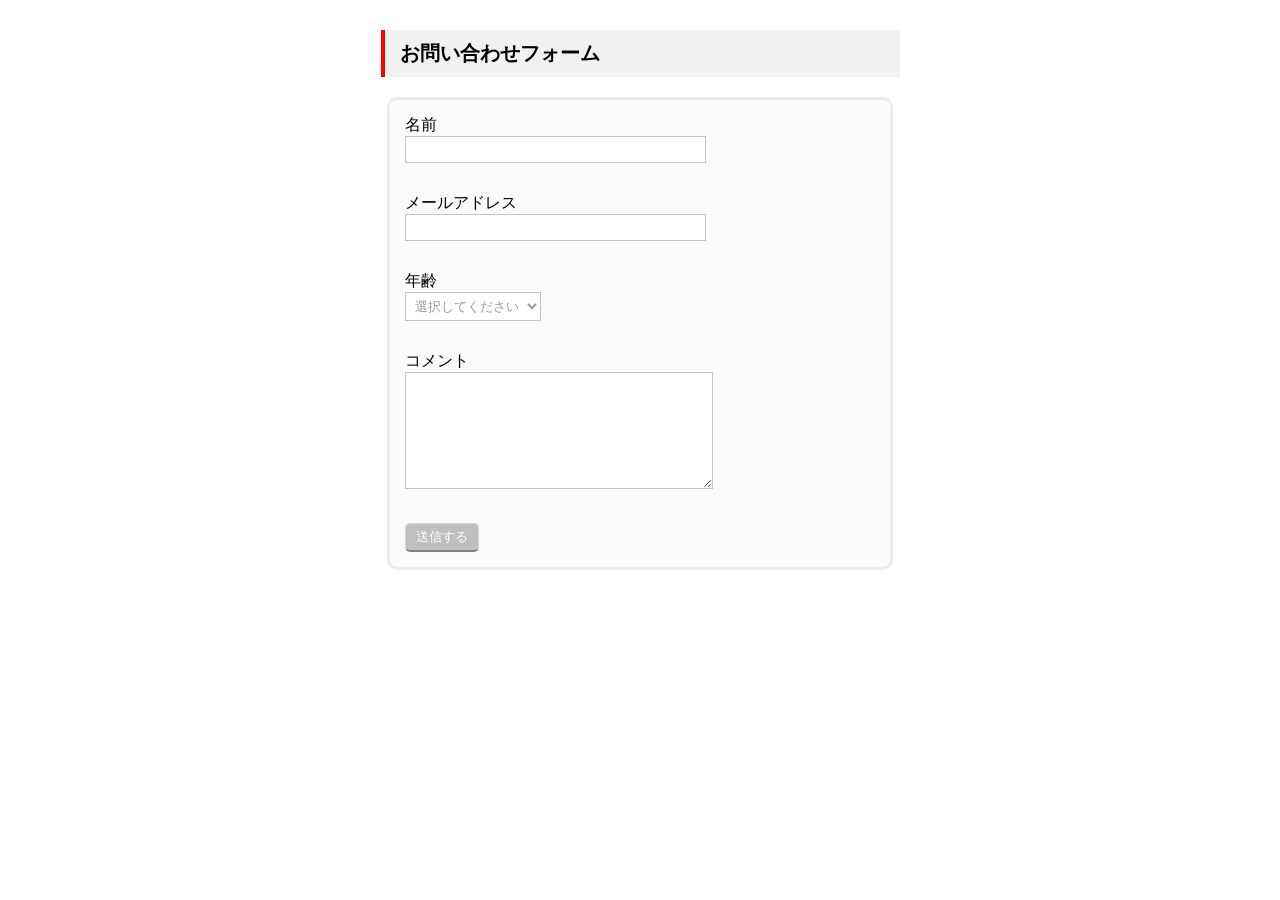
<file: contactform/index.html>
<!DOCTYPE html>
<html lang= "ja">
  <head>
    <meta charset="utf-8">
    <title>お問い合わせフォームを作る</title>
    <link rel="stylesheet" type="text/css" href="style.css">
  </head>

  <body>

    <h1>お問い合わせフォーム</h1>
    <form method="POST" action="mail_confirm.php">

      <div>
        <label>名前</label>
        <br>
        <input type="text" class="text" size="35" name="name" required/>
        <br>
      </div>

      <div>
        <label>メールアドレス</label>
        <br>
        <!-- どっとがなくてもなぜかはじかれない追加バリデーション必要 -->
        <input type="email" class="text" size="35" name="mail" required pattern="^[a-zA-Z0-9.!#$&'*+/=?^_`{|}~-]+@[a-zA-Z0-9](?:[a-zA-Z0-9-]{0,61}[a-zA-Z0-9])?(?:\.[a-zA-Z0-9](?:[a-zA-Z0-9-]{0,61}[a-zA-Z0-9])?)+$" />
        <br>
      </div>

      <div>
        <label>年齢</label>
        <br>
        <select class="dropdown" name="age" required>
          <option>選択してください</option>
          <script>
            for(var i = 18; i <= 65; i++){
              // + i +　→[++]で挟むことで変数として判別され文字列と結合できるようになる
              document.write("<option value= "+ i +">"+ i +"歳</option>");
            }
          </script>
        </select>
      </div>

      <div>
        <label>コメント</label>
        <br>
        <textarea rows="7" cols="35" name="comments" required></textarea>
      </div>
      <div>
        <input type="submit" value="送信する" class="submit">
      </div>
    </form>

  </body>
</html>
</file>
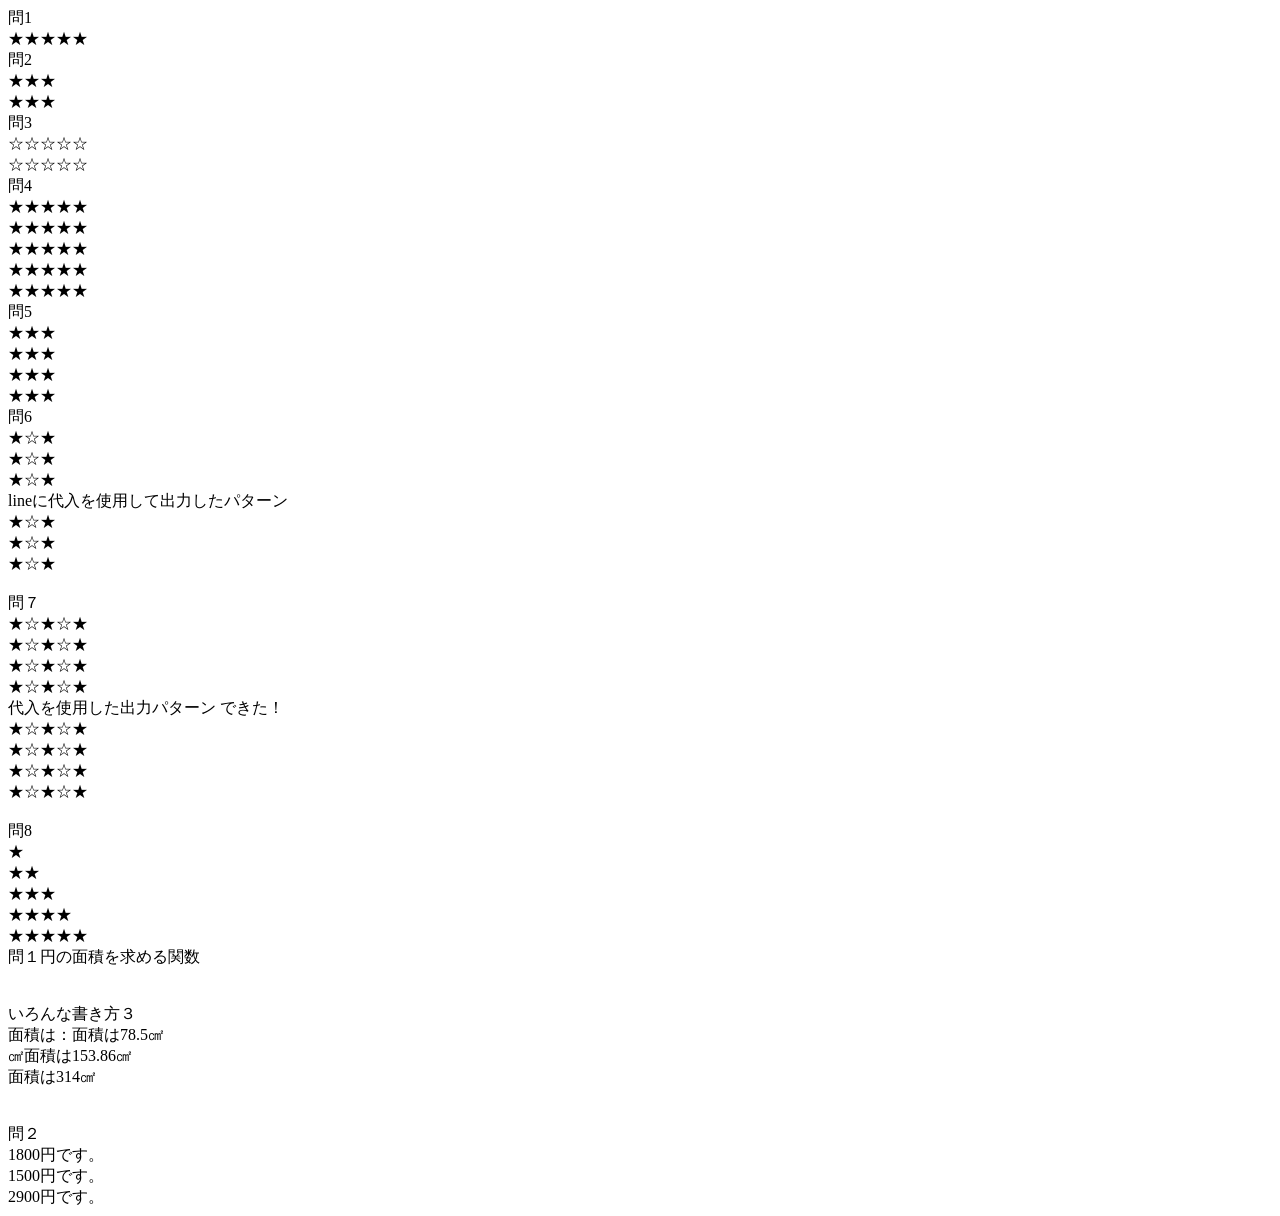
<file: js-practice/index.html>
<!DOCTYPE html>
<html lang="ja">
  <head>
    <meta charset="UTF-8">
    <title>JavaScript演習課題</title>
  </head>

  <body>
    <script type="text/javascript" src="script.js"></script>
  </body>
</html>
</file>
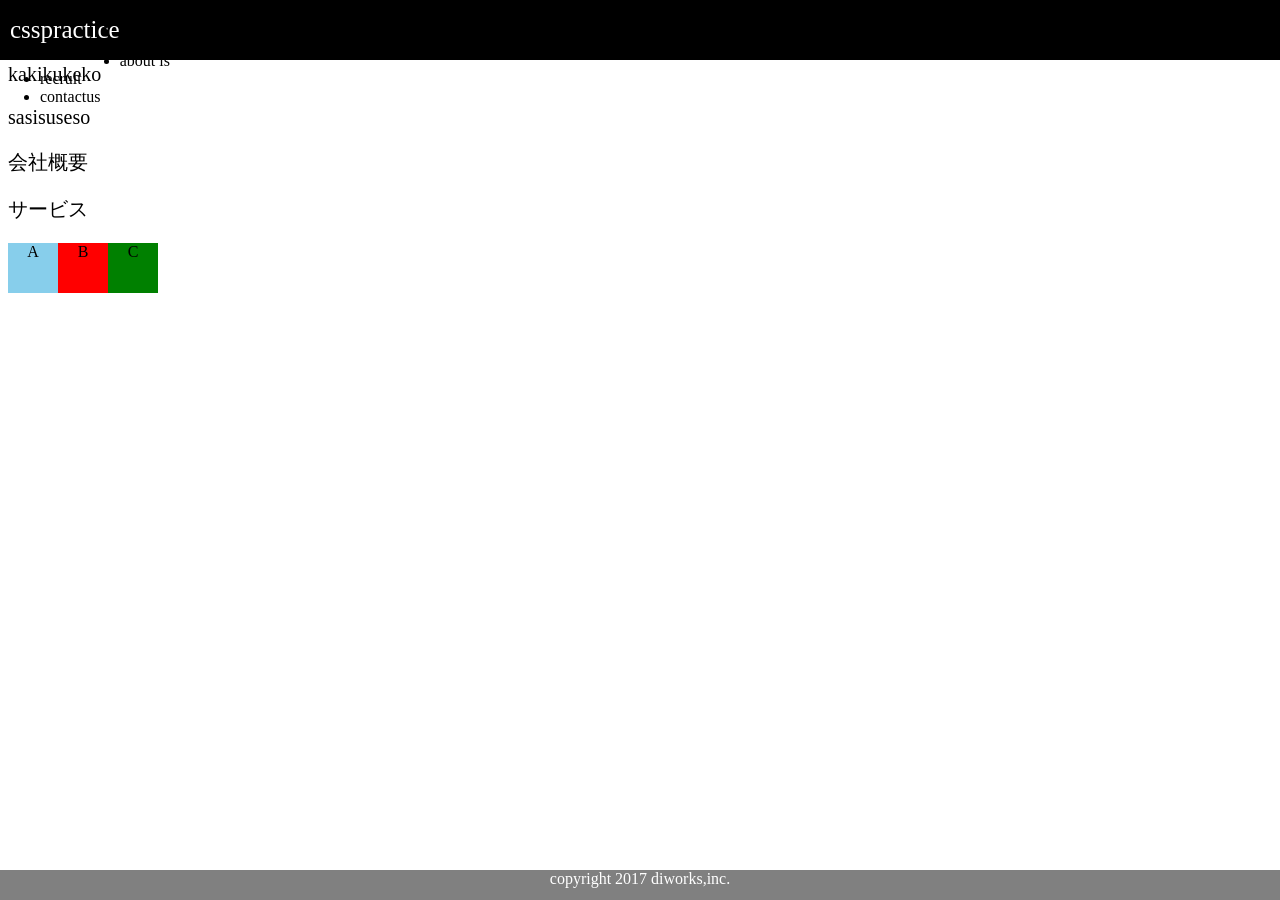
<file: syakyo/index.html>
<!DOCTYPEhtml>
<html lang="ja">
  <head>
    <meta charset="UTF-8">
    <title>CSSの基礎</title>
    <link rel ="stylesheet" type="text/css" href="style.css">
  </head>

  <body>
    
    <!--ここで疑問だったのは、固定バーとbottomlineの重なりの優先度-->
    <!--結論：プログラムは上から読み込まれるから、
    下に来てるやつが上書きされるような形で表示される-->
    <header>
      <div class="logo">csspractice</div>
      <ul>
       <li>home</li>
       <li>service</li>
       <li>about is</li>
       <li>recruit</li>
       <li>contactus</li>
      </ul>
    </header>
    
    <p>aiuro</p>
    <p>kakikukeko</p>
    <p>sasisuseso</p>
    <!--<div id="ber">固定バー</div>-->
    <p>会社概要</p>
    <p>サービス</p>
    <div class="box">
      <div class="box1">A</div>
      <div class="box2">B</div>
      <div class="box3">C</div>
    </div>
    <div class="bottomline">copyright 2017 diworks,inc.</div>
    <!--<div id="setsumei">-->
    <!--  プログラミングを勉強してみましょう-->
    <!--  <br>まずはHTMLとCSSからです-->
    <!--</div>-->

    <!--<h1>ボックス要素の学習</h1>-->
    <!--<div class="main">2017年のスケジュール</div>-->

      <!--ホームページを作ってみよう-->

      <!--<div class="hello">こんにちは！</div>-->
      <!--<h2>よろしくね</h2>-->

      <!--下記３時間目記載内容-->
      <!--<div class="abc">-->
      <!--  おはようございます。<br>-->
      <!--  こんにちは。<br>-->
      <!--  こんばんは。-->
      <!--</div>-->


      <!--下記４時間目記載内容-->
      <!--<div class="abc">ありがとう-->
      <!--<div class="XYZ">どういたしまして</div>-->
      <!--</div>-->

      <!--<div id="main">メイン画面-->
      <!--<div class="sub">サブ画面</div>-->
      <!--</div>-->

      <!--<h1 class="word">あいうえお</h1>-->
      <!--<div class="word">かきくけこ</div>-->

      <!--<h1>クラス１</h1>-->
      <!--<h2>クラス２</h2>-->
      <!--<h3>クラス３</h3>-->

      <!--<div class="name1">高木さん</div>-->
      <!--<div class="name2">山田さん</div>-->


      <!--  <div id="main">-->
      <!--    <h2>あいうえお</h2>-->
      <!--    かきくけこ-->
      <!--  </div>-->

      <!--<ul>-->
      <!--  <li class="nol">高橋</li>-->
      <!--  <li>田中</li>-->
      <!--  <li>山田</li>-->
      <!--</ul>-->

      <!--<ul>-->
      <!--  <li class="abc">東京</li>-->
      <!--  <li class="xyz">埼玉</li>-->
      <!--</ul>-->

      <!--<ul>-->
      <!--  <li>山田</li>-->
      <!--  <li>佐藤</li>-->
      <!--  <li>鈴木</li>-->
      <!--</ul>-->

      <!--<h2 class="no1">1組</h2>-->
      <!--青木、高木、松尾-->

      <!--<h2 class="no2">２組</h2>-->
      <!--高橋、山田、水野-->

      <!--<div class="a">hello</div>-->
      <!--<div class="b">hello</div>-->
      <!--<div class="ab">hello</div>-->


      <!--css写経1時間目に記載した内容下記-->
    <!--<h1>ABCDE</h1>-->
    <!--<h2>VWXYZ</h2>-->
    <!--<p>アルファベット</p>-->

    <!--<div class="abc">おはよう</div>-->
    <!--<div class="xyz">こんにちは</div>-->
    <!--<div id="aisatsu">-->
    <!--  <p>宜しくお願いします</p>-->
    <!--</div>-->
    <!--<div id="orei">ありがとう</div>-->
  </body>
</html>
</file>
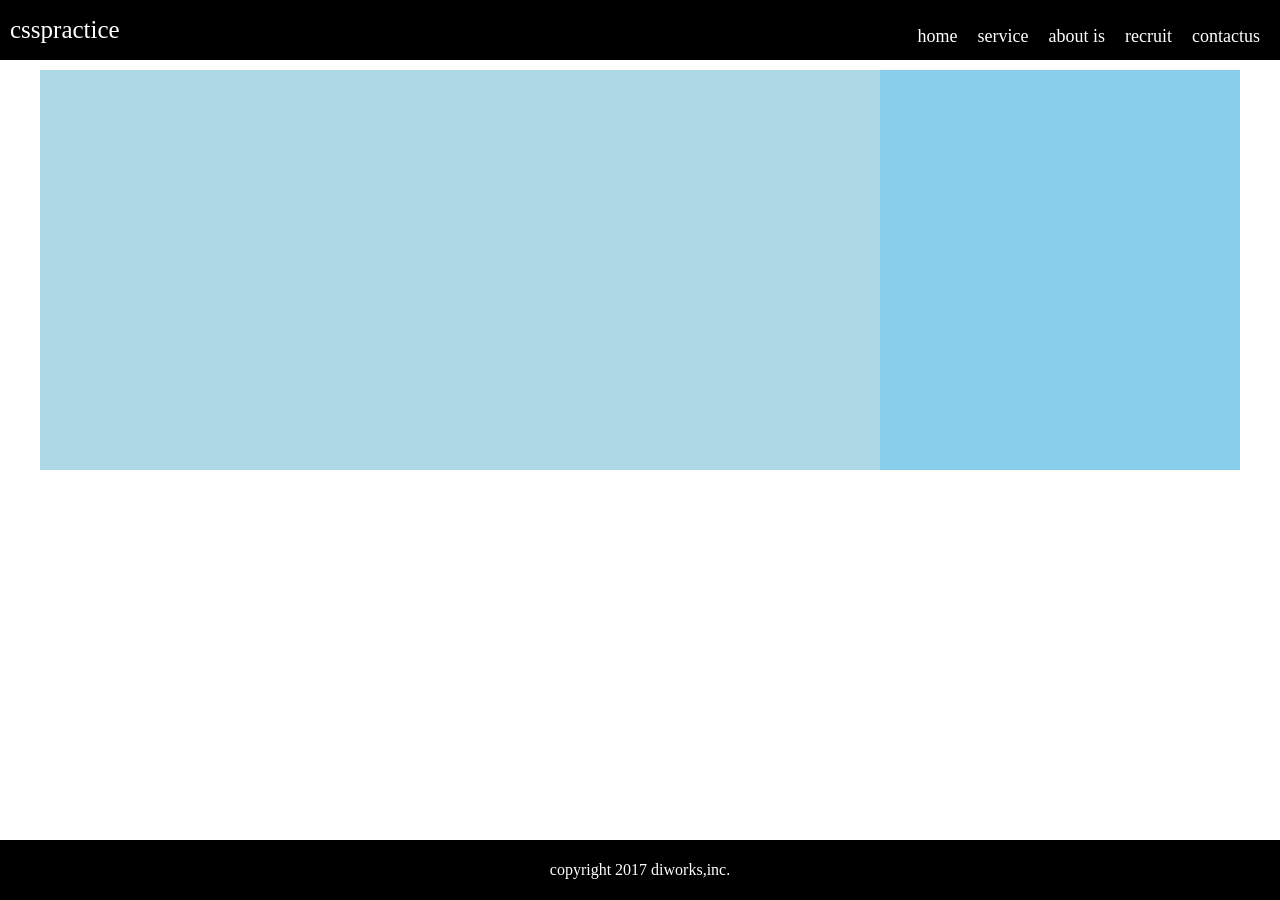
<file: html-practice/practice.html>
<!DOCTYPE html>
<html lang="ja">
  <head>
    <meta charset="UTF-8">
    <title>CSSの基礎</title>
    <link rel ="stylesheet" type="text/css" href="practice.css">
  </head>

  <body>
    <header>
      <div class="logo">csspractice</div>
      <ul>
       <li>home</li>
       <li>service</li>
       <li>about is</li>
       <li>recruit</li>
       <li>contactus</li>
      </ul>
    </header>

    <main>
      <div class="main-container">
        <div class="left"></div>
        <div class="right"></div>
      </div>
    </main>
    <footer>
      copyright 2017 diworks,inc.
    </footer>
  </body>
</html>
</file>
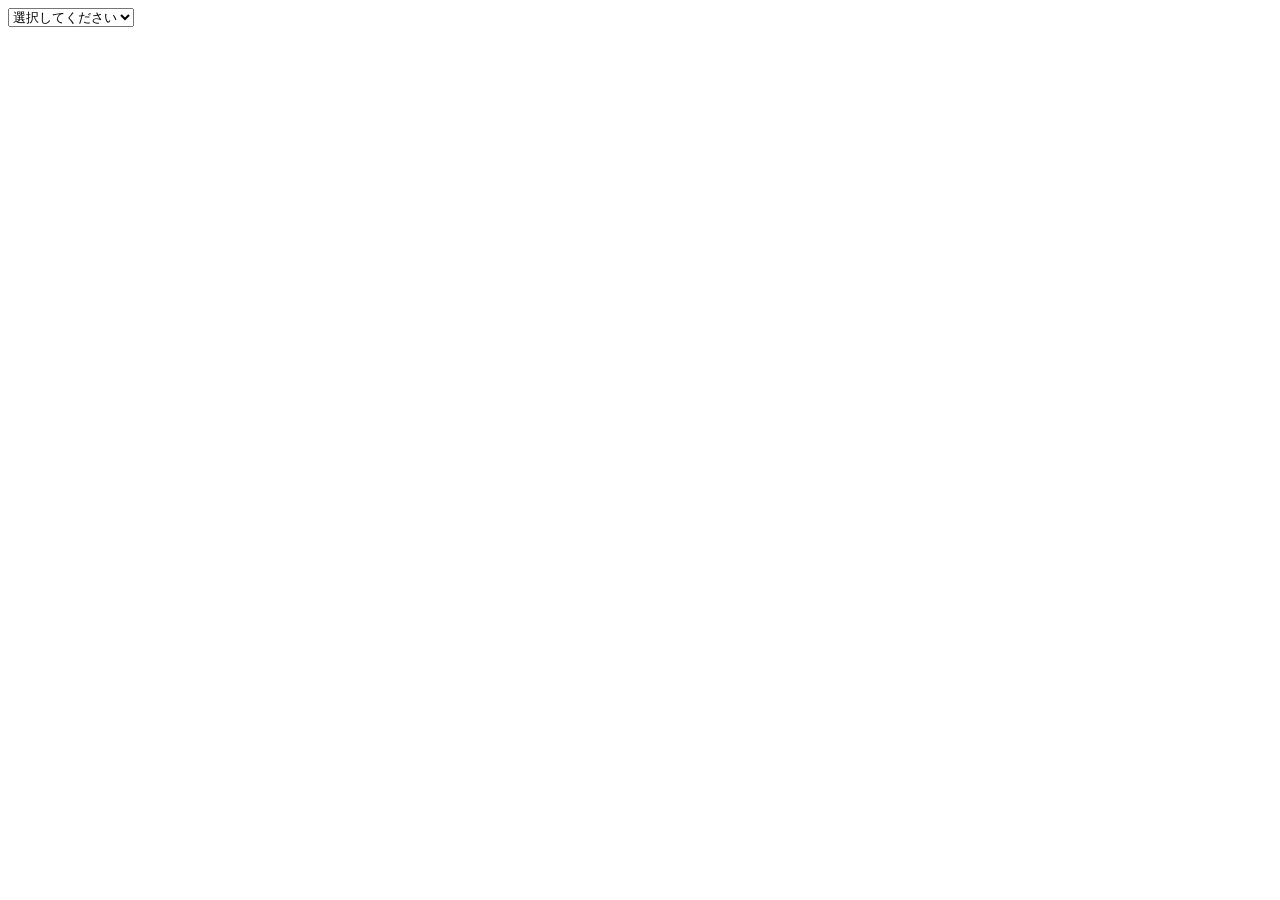
<file: js-practice/pulldown.html>
<!DOCTYPE html>
<html lang="ja">
  <head>
    <meta charset="UTF-8">
    <title>JavaScript演習課題</title>
  </head>

  <body>

    <!--jsファイルに分けて書いた方-->
  <!--<form>-->
  <!--  <select name="age">-->
  <!--    <option>選択してください</option>-->
  <!--    <script type="text/javascript" src="script.js"></script>-->
  <!--  </select>-->
  <!--</form>-->




  <!--htmlに書いた方-->
  <form>
    <select name="age">
      <option>選択してください</option>
      <script>
        for(var i =18; i <= 65; i++){
          document.write("<option>");
          document.write(i);
          document.write("</option>");
        }
      </script>
    </select>
  </form>
<!--name属性気を付けよう-->
<!--フロントエンド側は自分でつけてるので、okokだと思うけど、
適当な名前を付けてるとバックエンド側の人間に作業が渡った時に「これは何を表してんねや？」って
なってしまうので、データの内容を分かりやすく表している名称をつけよう！-->


  </body>
</html>
</file>
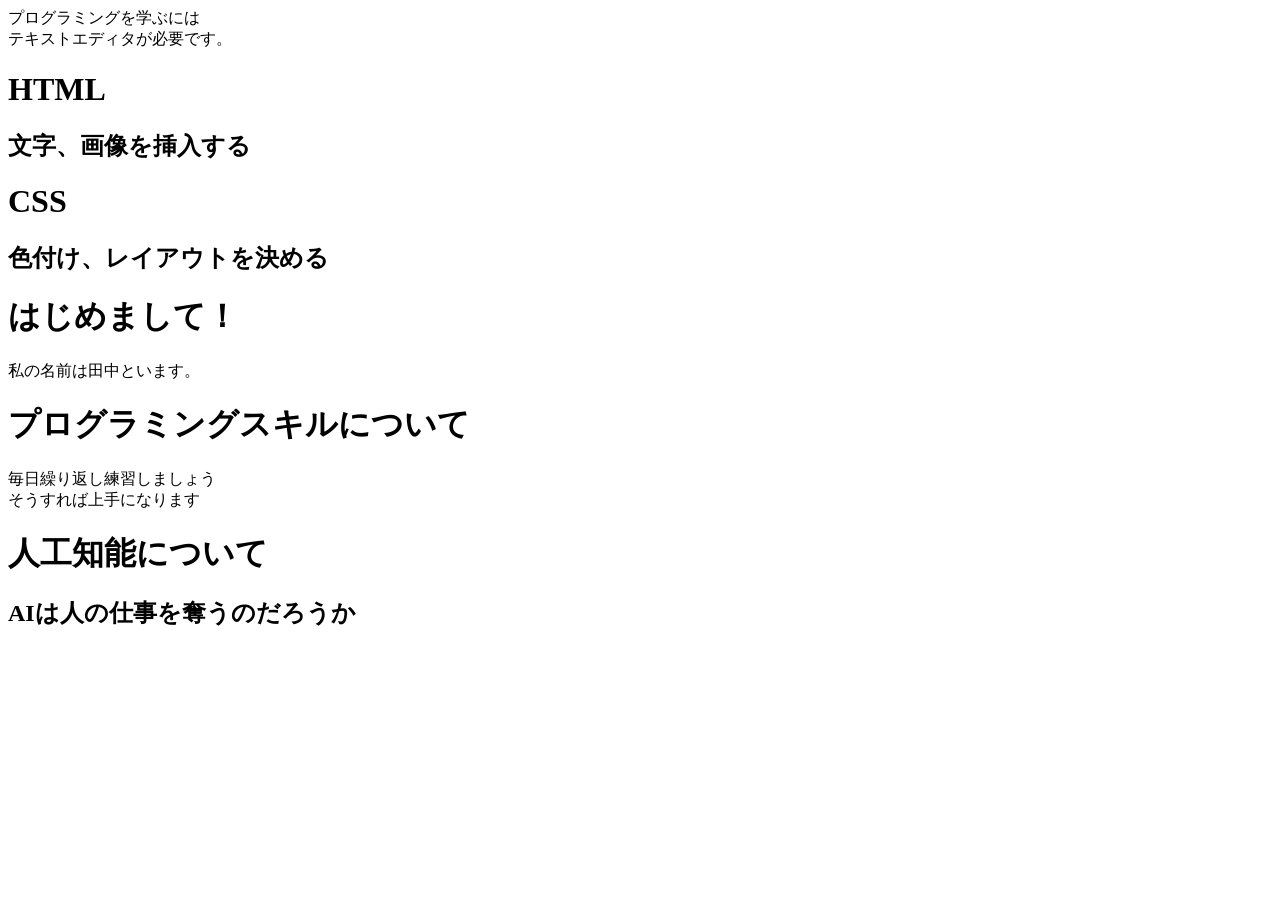
<file: syakyo/syakyo.html>
<!DOCTYPEhtml>
<html lang="ja">
  <head>
    <meta charset="UTF-8">
    <title>プログラミングを学ぶ</title>
  </head>
  <body>

    プログラミングを学ぶには<br>
    テキストエディタが必要です。
    <h1>HTML</h1>
    <h2>文字、画像を挿入する</h2>

    <h1>CSS</h1>
    <h2>色付け、レイアウトを決める</h2>

    <h1>はじめまして！</h1>
    <p>私の名前は田中といます。</p>
    <h1>プログラミングスキルについて</h1>
    <p>毎日繰り返し練習しましょう
    <br>そうすれば上手になります
    </p>
    <h1>人工知能について</h1>
    <h2>AIは人の仕事を奪うのだろうか</h2>
  </body>
</html>
</file>
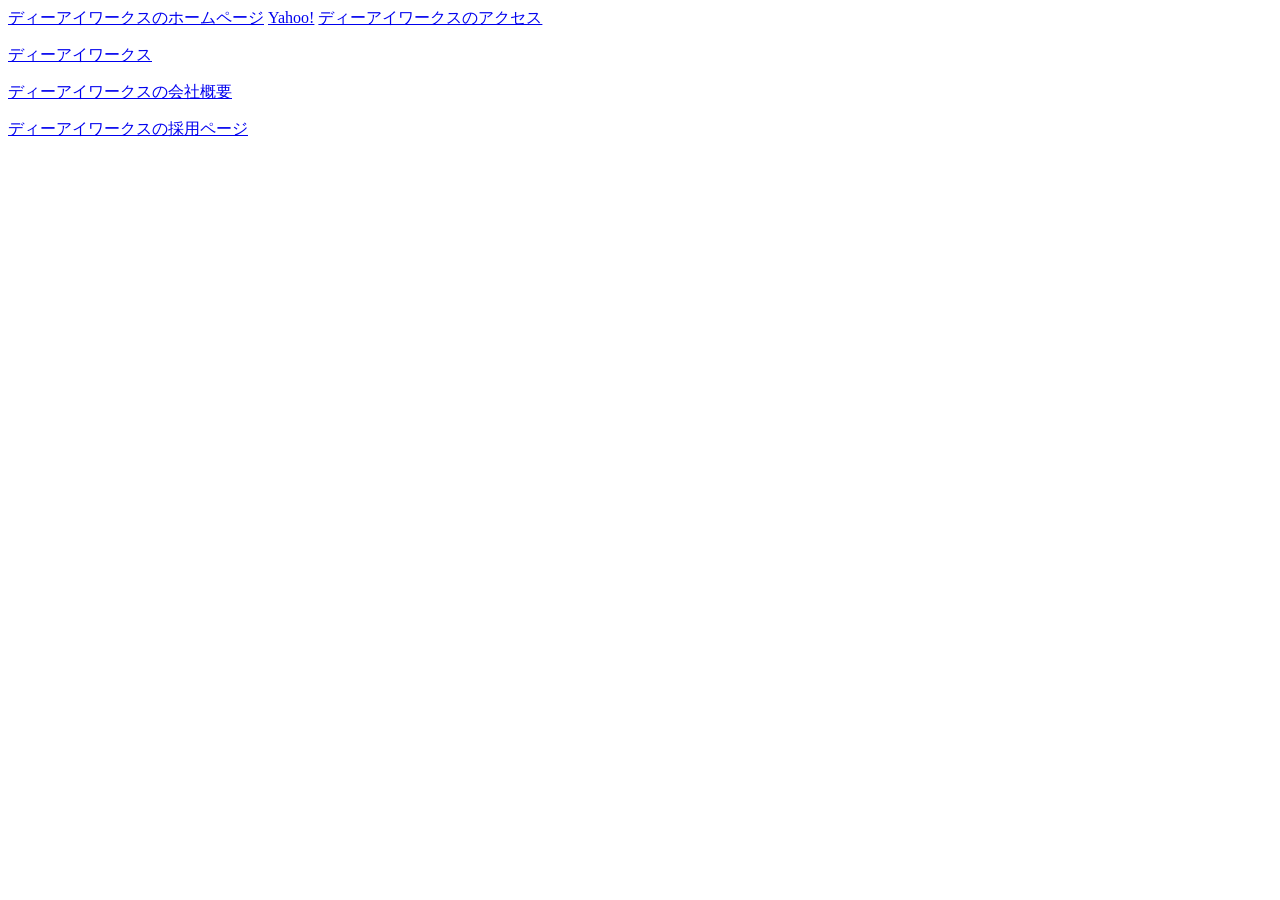
<file: syakyo/syakyo2.html>
<!DOCTYPEhtml>
<html lang="ja">
  <head>
    <meta charset="UTF-8">
    <title>リンクの挿入</title>
  </head>
<body>

  <a href ="http://www.diworks.co.jp"/>
  ディーアイワークスのホームページ</a>
  <a href ="http:www.yahoo.co.jp/">
    Yahoo!</a>
  <a href ="https://diworks.co.jp/company/">
    ディーアイワークスのアクセス</a>
  <p>
  <a href ="http:www.diworks.co.jp/">
    ディーアイワークス</a>
  </p>
  <p>
    <a href ="https://diworks.co.jp/company">
      ディーアイワークスの会社概要</a>
  </p>
  <p>
    <a href ="https://diworks.co.jp/recruit/">
      ディーアイワークスの採用ページ</a>
  </p>
</body>
</html>
</file>
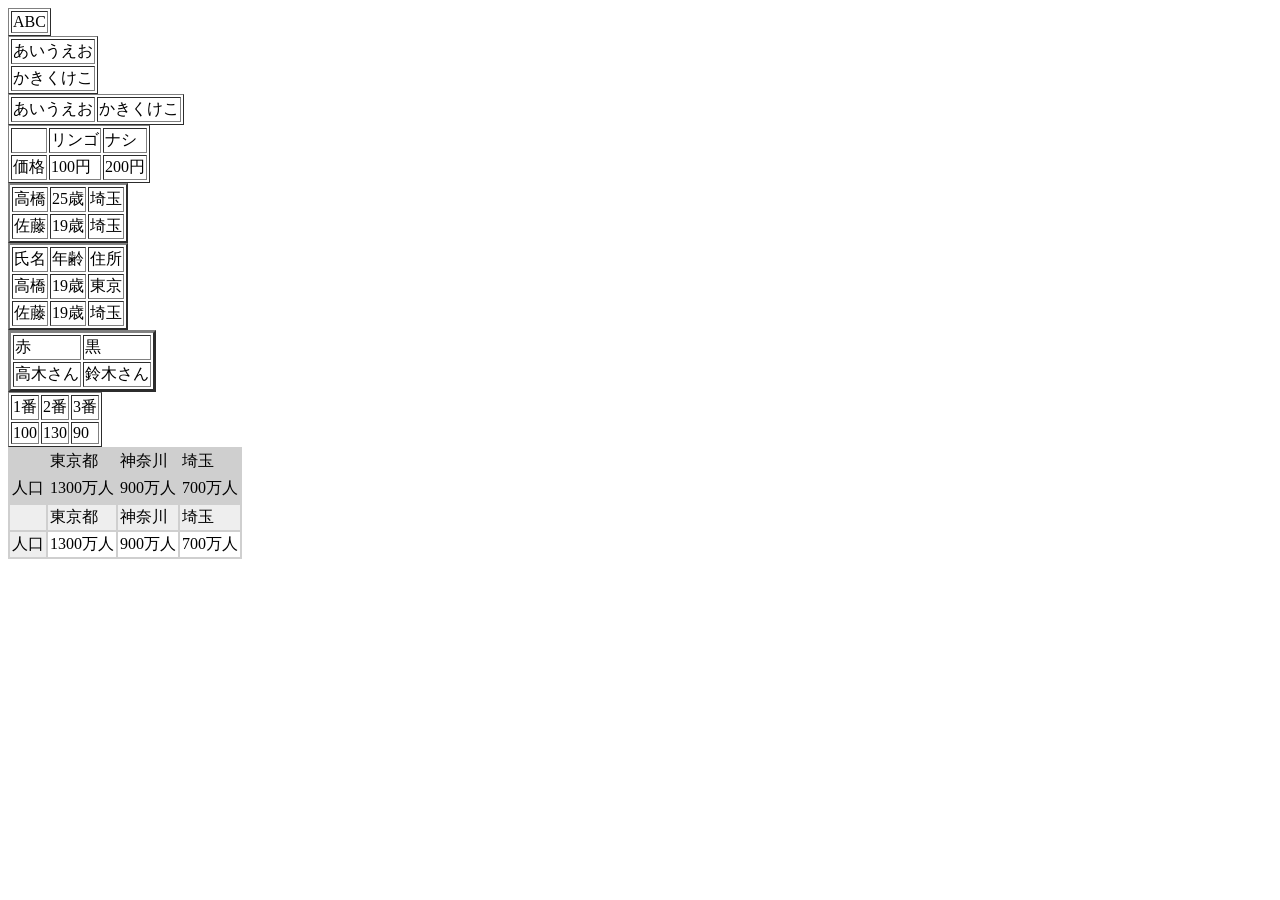
<file: syakyo/syakyo4.html>
<!DOCTYPEhtml>
<html lang="ja">
  <head>
    <meta charset="UTF-8">
    <title>テーブル</title>
  </head>
<body>

<table border = "1">
  <tr>
    <td>ABC</td>
  </tr>
</table>

<table border = "1">
  <tr>
    <td>あいうえお</td>
  </tr>
  <tr>
    <td>かきくけこ</td>
  </tr>
</table>

<table border="1" cellspcing ="1">
  <tr>
    <td>あいうえお</td><td>かきくけこ</td>
  </tr>
</table>

<table border="1" cellspcing="1">
  <tr>
    <td></td><td>リンゴ</td><td>ナシ</td>
  </tr>
  <tr>
    <td>価格</td><td>100円</td><td>200円</td>
  </tr>
</table>

<table border="2"　cellspcing="1">
  <tr>
    <td>高橋</td><td>25歳</td><td>埼玉</td>
  </tr>
  <tr>
    <td>佐藤</td><td>19歳</td><td>埼玉</td>
  </tr>
</table>

<table border="2" cellspcing="1">
  <tr>
    <td>氏名</td><td>年齢</td><td>住所</td>
  </tr>
  <tr>
    <td>高橋</td><td>19歳</td><td>東京</td>
  </tr>
  <tr>
    <td>佐藤</td><td>19歳</td><td>埼玉</td>
  </tr>
</table>
<table border="3"cellspcing="1"cellpadding="1">

  <tr>
    <td>赤</td><td>黒</td>
  </tr>
  <tr>
    <td>高木さん</td><td>鈴木さん</td>
  </tr>

</table>
<table border="1" cellspcing="5" cellpadding="1">
  <tr>
    <td>1番</td><td>2番</td><td>3番</td>
  </tr>
  <tr>
    <td>100</td><td>130</td><td>90</td>
  </tr>
</table>

<table border="0" cellpadding="2" bgcolor="#cfcfcf">
  <tr>
    <td></td>
    <td>東京都</td>
    <td>神奈川</td>
    <td>埼玉</td>
  </tr>
  <tr>
    <td>人口</td>
    <td>1300万人</td>
    <td>900万人</td>
    <td>700万人</td>
  </tr>
</table>

<table border="0" cellpadding="2"bgcolor="#cfcfcf">
  <tr bgcolor="#eee">
    <td></td>
    <td>東京都</td>
    <td>神奈川</td>
    <td>埼玉</td>
  </tr>
  <tr>
    <td bgcolor="#eee">人口</td>
    <td bgcolor="white">1300万人</td>
    <td bgcolor="white">900万人</td>
    <td bgcolor="white">700万人</td>
  </tr>
</table>
</body>
</html>
</file>
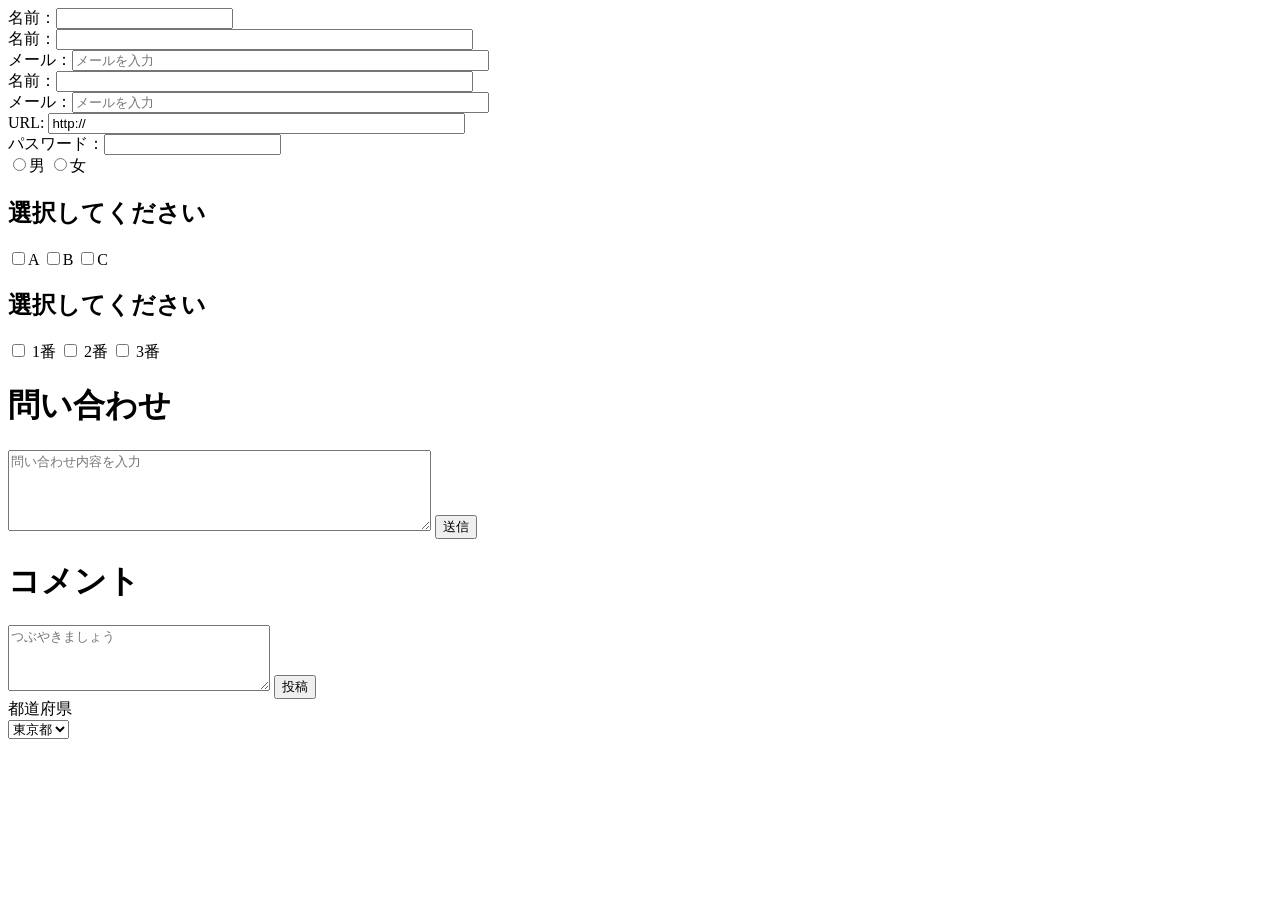
<file: syakyo/syakyo5.html>
<!DOCTYPEhtml>
<html lang="ja">
  <head>
    <meta charset="UTF-8">
    <title>フォーム</title>
  </head>
  <body>
    <from method="XXX" action="XXX">
      名前：<input type="text" name="XXX">
    </from>
    <form method="XXX" action="XXX">
        名前：<input type="text" name="XXX" size="50">
        <br>
        メール：<input type="text" name="XXX"size="50"
        placeholder="メールを入力">
    </form>
    <form method="XXX" action="XXX">
        名前：<input type="text" name="XXX" size="50">
        <br>
        メール：<input type="text" name="XXX" size="50"
        placeholder="メールを入力">
        <br>
        URL: <input type="text" name="XXX" size="50" value="http://"/>

    </form>

    <form method="XXX" action="XXX">
      パスワード：<input type="password" name="XXX">
    </form>

    <form method="XXX" action="XXX">
      <input type="radio" name="XXX" value="XXX"/>男
      <input type="radio"name="XXX" value="XXX"/>女
    </form>

    <form method="XXX" action"XXX">
      <h2>選択してください</h2>
      <input type="checkbox" name="XXX"/>A
      <input type="checkbox" name="XXX"/>B
      <input type="checkbox" name="XXX"/>C
    </form>

    <form method="XXX" action="XXX">
      <h2>選択してください</h2>
      <label><input type="checkbox" name="XXX"/>
      1番</label>
      <label><input type="checkbox" name="XXX">
      2番</label>
      <label><input type="checkbox" name="XXX">
      3番</label>
    </form>

    <from method ="XXX" action="XXX">

      <h1>問い合わせ</h1>
      <textarea rows="5" cols="50" name="XXX" placeholder="問い合わせ内容を入力"></textarea>

      <input type="submit" value="送信">
    </from>

    <form method="XXX" action="XXX">
      <h1>コメント</h1>
      <textarea rows="4"cols="30"name"XXX" placeholder="つぶやきましょう"></textarea>
      <input type="submit"value="投稿">
    </form>

    <form method="XXX" action="XXX">
      都道府県<br>
      <select name="XXX">
        <option value="XXX">東京都</option>
        <option value="XXX">神奈川</option>
        <option value="XXX">千葉</option>
        <option value="XXX">埼玉</option>
      </select>
    </form>
  </body>
</html>
</file>
<file: contactform/style.css>
h1 {
  /*ブラウザ画面全体に対して中央に来る*/
  margin: 0 auto;
  margin-top: 30px;
  margin-bottom:20px;
  padding-top: 10px;
  padding-left: 15px;
  padding-bottom:10px;
  width: 500px;
  font-size: 20px;
  border-left:4px red solid;
  background-color: #f1f1f1;
}

/*form {*/
  /*display:table;*/
  /*text-align: center;*/
/*  margin: 0 auto;*/
/*}*/

form {
  width: 500px; /* 必要に応じて幅を調整してください */
  margin: 0 auto;
  background-color: #fbfbfb;
  border: 3px solid #ebebeb ;
  border-radius: 10px;
}

form div {
  padding: 15px;
}

.text, textarea, .dropdown{
  padding:5px;
  border: 1px solid #c3c3c3 ;
  padding: 5px;
  color: #999;
  background: #fff;
}

 .submit {
  border:1px solid lightgray;
  padding: 4px 10px;
  /*フォントの色*/
  color: white;
  background-color: #bfbfbf;
  border-radius: 5px;
  /*ボタンの陰になってる部分*/
  border-bottom:2px solid gray;
 }
</file>
<file: syakyo/style.css>
/*css写経３時間目記載内容*/
header{
  position: absolute;
  top:0px;
  left:0px;
  width: 100%;
  height: 60px;
  background-color: black;
}
.logo{
  float: left;
  padding-left: 10px;
  color: white;
  font-size: 25px;
  line-height: 60px;
}

#setsumei{
  font-size: 20px;
  font-family: serif;
  border:5px dotted blue;
}

p{
  font-size: 20px;
}

#ber{
  position: fixed;
  bottom: 0px;
  width:100%;
  height: 50px;
  background-color: lightgray;
  left:0;
}

.bottomline{
  position: fixed;
  color: white;
  left: 0px;
  bottom: 0px;
  width: 100%;
  height: 30px;
  background-color: gray;
  text-align: center;
}

.box .box1{
  float: left;
  width: 50px;
  height:50px;
  text-align: center;
  background-color: skyblue;
}

.box .box2{
  background-color: red;
  float: left;
  width: 50px;
  height: 50px;
  text-align: center;
}

.box .box3{
  background-color: green;
  float: left;
  width: 50px;
  height: 50px;
  text-align: center;
}


/*h1{*/
/*  border-left:5px solid black;*/
/*  border-bottom:2px solid black;*/
/*}*/
/*.main{*/
/*  color: blue; border-left:10px*/
/*  solid red;*/
/*  border-bottom: 5px solid red;*/
/*}*/

/*body{*/
/*  font-family: serif*/
/*}*/
/*.hello{*/
/*  text-align:center;*/
/*}*/
/*h2{*/
/*  text-align: left;*/
/*  font-size: 40px;*/
/*  color: blue;*/
/*}*/
/*h2.no1{*/
/*  color:red;*/
/*}*/

/*h2.no2{*/
/*  color: blue*/
/*}*/
/*.a{*/
/*  color: red;*/
/*  text-align: left;*/
/*}*/

/*.b{*/
/*  font-size: 30px;*/
/*}*/

/*.ab{*/
/*  background-color: green;*/
/*}*/

/*.abc{*/
  /*font-size: 20px;*/
/*  font-family: "meiryo",serif;*/
/*  font-size: 30px;*/
/*  text-align: left;*/
/*  color: blue;*/
/*}*/
/*.XYZ{*/
/*  color: yellow;*/
/*}*/

/*.xyz{*/
/*  color: yellow;*/
/*}*/
/*ul{*/
/*  list-style-type: none;*/
  /*４時間目記載内容*/
/*  color: red;*/
/*  font-size: 30px;*/
/*}*/
/*.nol{*/
/*  color: red;*/
/*}*/

/*#main{*/
/*  text-align: center;*/
/*}*/

/*#main{*/
/*  color: orange;*/
/*}*/

/*#main h2{ */
/*  font-size:10px;*/

/*}*/


/*.sub{*/
/*  color: red;*/
/*  font-size: 20px;*/
/*}*/
/*.word{*/
/*  color: blue;*/
/*  font-family: serif*/
/*}*/

/*h1,h2,h3{*/
/*  color: green;*/
/*}*/

/*.name,.name2{*/
/*  color:blue;*/
/*  text-align: center;*/
/*}*/



/*css写経２時間目に記載した内容↓↓↓*/
/*body{*/
/*  color: pink; background-color: gray;*/
/*}*/

/*h1{*/
/*  color: blue;*/
/*  font-size: 15px;*/
/*}*/

/*.abc{*/
/*  Font-size:10px;*/
/*  color: blue;*/
/*}*/

/*.xyz{*/
/*  color: brown;*/
/*  background-color: black;*/
/*}*/

/*p{*/
/*  color: red;*/
/*}*/

/*#aisatsu{*/
/*  font-size: 20px;*/
/*  color: green;*/
/*}*/

/*#orei{*/
/*  font-size:*/
/*  30px; color:*/
/*  yellow;*/
/*}*/
</file>
<file: html-practice/practice.css>
header{
  position:absolute;
  top:0px;
  left:0px;
  width:100%;
  height:60px;
  background-color: black;
}


.logo{
  float: left;
  padding-left: 10px;
  color: white;
  font-size: 25px;
  line-height: 60px;
}



header ul{
  float: right;
  line-height: 40px;
}

header ul li{
  float:left;
  list-style: none;
  padding-right:20px;
  color:white;
  font-size:18px;
}


main{
  clear:both;
}

.main-container{
  width:95%;
  margin:0 auto;
  margin-top:70px;
}

.left {
  float: left;
  background-color:lightblue;
  width: 70%;
  height:400px;
  margin-bottom: 40px;
}

.right{
  float: left;
  background-color:skyblue;
  width:30%;
  height:400px;
  margin-bottom:40px;
}

footer{
  clear: left;
  width: 100%;
  height: 60px;
  position: absolute;
  bottom: 0px;
  left: 0px;
  color: white;
  background-color: black;
  text-align: center;
  line-height: 60px;

}
</file>
